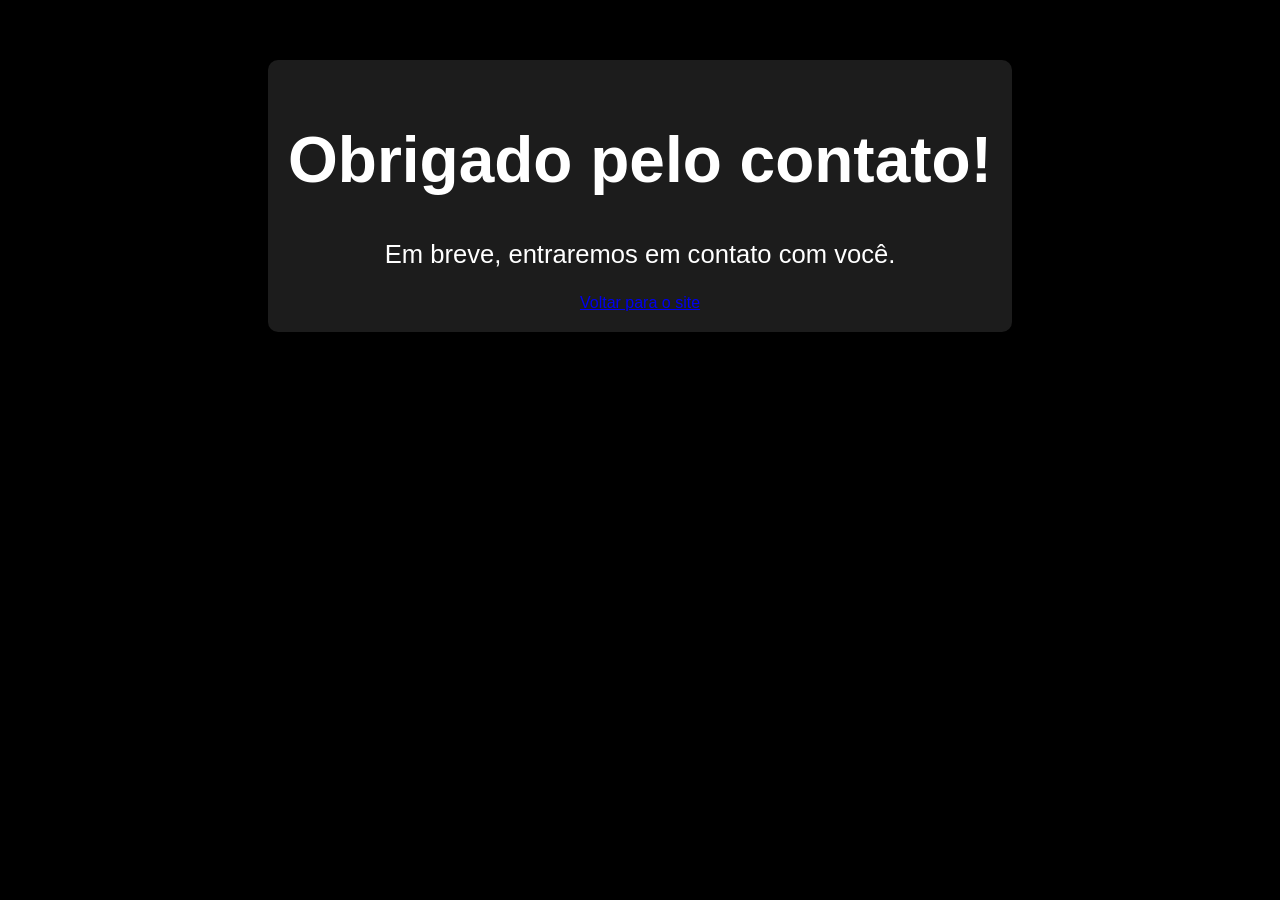
<file: obrigado.html>
<!DOCTYPE html>
<html lang="pt-br">
<head>
  <meta charset="UTF-8">
  <title>Mensagem enviada!</title>
  <link rel="stylesheet" href="style.css">
</head>
<body>
  <div class="container">
    <h1>Obrigado pelo contato!</h1>
    <p>Em breve, entraremos em contato com você.</p>
    <a href="index.html">Voltar para o site</a>
  </div>
</body>
</html>
</file>
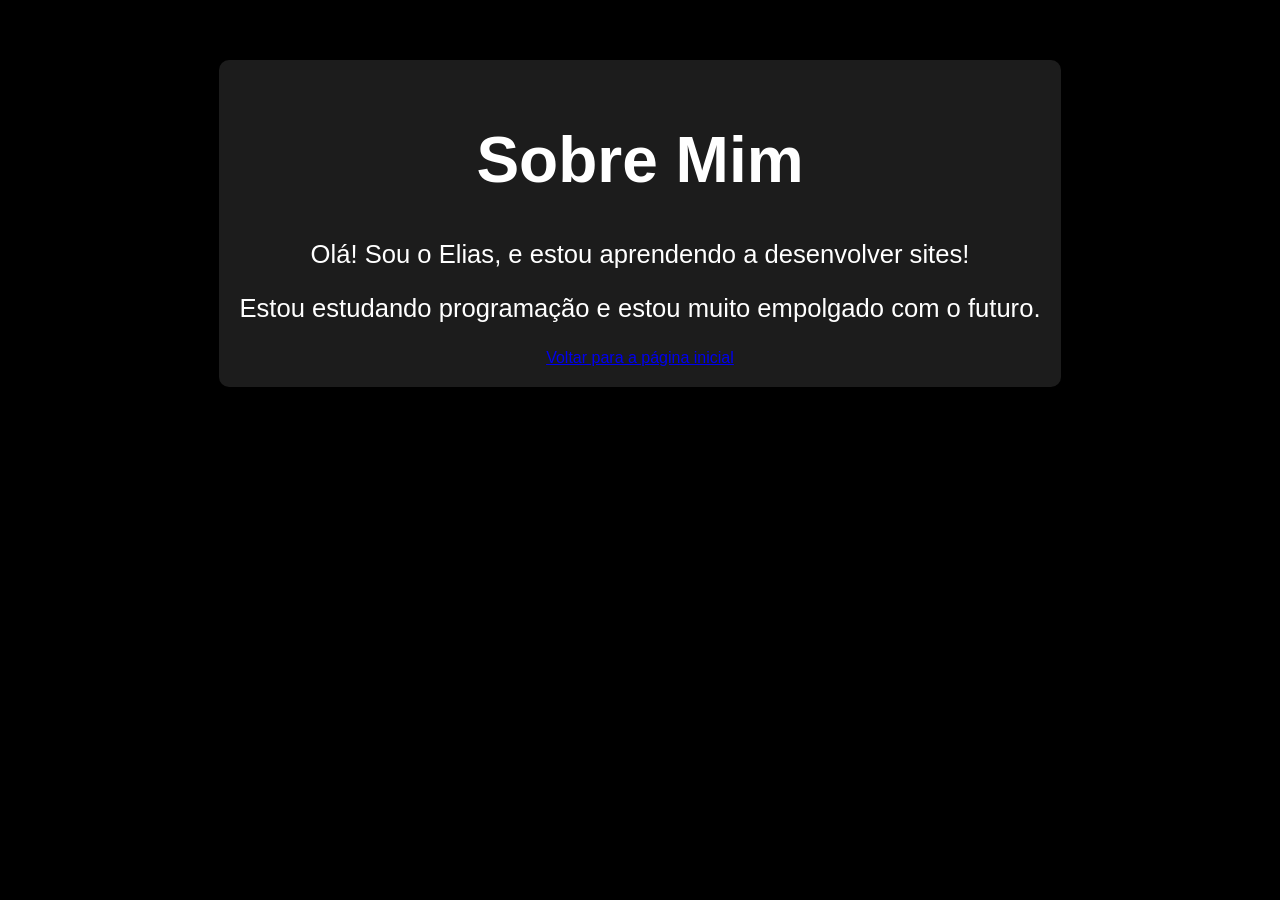
<file: sobre.html>
<!DOCTYPE html>
<html lang="pt-br">
<head>
    <meta charset="UTF-8">
    <title>Sobre - Meu Site</title>
    <link rel="stylesheet" href="style.css">
</head>
<body>
    <div class="container">
        <h1>Sobre Mim</h1>
        <p>Olá! Sou o Elias, e estou aprendendo a desenvolver sites!</p>
        <p>Estou estudando programação e estou muito empolgado com o futuro.</p>
        <a href="index.html">Voltar para a página inicial</a>
    </div>
</body>
</html>
</file>
<file: style.css>
body {
  background-color: #000000;
color: white;
  font-family: Arial, sans-serif;
  text-align: center;
  padding: 30px;
  margin: 0;
}

.container {
  background: #1c1c1c;
  border-radius: 10px;
  padding: 20px;
  display: inline-block;
  box-shadow: 0 0 15px rgba(0, 0, 0, 0.1);
}

img {
  border-radius: 50%;
  width: 150px;
  height: 150px;
  margin-bottom: 15px;
}

.links a {
  margin: 10px;
  text-decoration: none;
  color: white;
  background: #0077ff;
  padding: 10px 15px;
  border-radius: 5px;
  display: inline-block;
  transition: background 0.3s;
}

.links a:hover {
  background: #005fcc;
}
body {
  font-family: 'Roboto', sans-serif; /* Usando a fonte Roboto */
}
.links a {
  margin: 10px;
  text-decoration: none;
  color: white;
  background: #28a745; /* Cor verde */
  padding: 10px 15px;
  border-radius: 5px;
  display: inline-block;
  transition: background 0.3s ease; /* Efeito de transição */
}

.links a:hover {
  background: #218838; /* Cor verde escuro ao passar o mouse */
}
header {
  background-color: #333;
  position: fixed;
  top: 0;
  left: 0;
  width: 100%;
  padding: 10px 0;
}

header nav ul {
  display: flex;
  justify-content: center;
  list-style: none;
  padding: 0;
}

header nav ul li {
  margin: 0 20px;
}

header nav ul li a {
  color: white;
  text-decoration: none;
  font-size: 18px;
}
a:hover {
  background-color: #ff5733;
  color: #fff;
  padding: 5px;
  border-radius: 5px;
  transition: 0.3s ease-in-out;
}
#loader {
  position: fixed;
  top: 0;
  left: 0;
  width: 100%;
  height: 100%;
  background-color: rgba(0, 0, 0, 0.5);
  display: flex;
  justify-content: center;
  align-items: center;
}

#loader img {
  width: 100px;
}
body {
  padding-top: 60px; /* Ajuste de acordo com a altura da sua barra */
}
/* Media Query para telas pequenas */
@media (max-width: 768px) {
  header nav ul {
    flex-direction: column;
    align-items: center;
  }

  header nav ul li {
    margin: 10px 0;
  }

  header nav ul li a {
    font-size: 16px;
  }

  body {
    padding-top: 80px; /* Ajuste o padding para que o conteúdo não fique embaixo da barra */
  }

  /* Ajustar as seções para que fiquem melhores no celular */
  section {
    padding: 20px;
  }
}
#loader {
  position: fixed;
  top: 0;
  left: 0;
  width: 100%;
  height: 100%;
  background-color: rgba(0, 0, 0, 0.5);
  display: flex;
  justify-content: center;
  align-items: center;
  z-index: 9999; /* Garante que o loader fique por cima do conteúdo */
}

#loader img {
  width: 100px; /* Tamanho do seu loader */
}
/* Estilo do loader */
#loader {
  position: fixed;
  top: 0;
  left: 0;
  width: 100%;
  height: 100%;
  background-color: rgba(0, 0, 0, 0.5);
  display: flex;
  justify-content: center;
  align-items: center;
  z-index: 9999; /* Fica acima do conteúdo */
}

/* Estilo do spinner (o círculo de carregamento) */
.spinner {
  border: 8px solid #f3f3f3; /* Cor do fundo */
  border-top: 8px solid #3498db; /* Cor da parte que gira */
  border-radius: 50%;
  width: 50px;
  height: 50px;
  animation: spin 1s linear infinite;
}

/* Animação do spinner */
@keyframes spin {
  0% { transform: rotate(0deg); }
  100% { transform: rotate(360deg); }
}
form {
  display: flex;
  flex-direction: column;
  max-width: 400px;
  margin: auto;
  gap: 10px;
}

form input,
form textarea {
  padding: 10px;
  font-size: 16px;
  border: 1px solid #ccc;
  border-radius: 6px;
}

form button {
  background-color: #4CAF50;
  color: white;
  border: none;
  padding: 12px;
  border-radius: 6px;
  cursor: pointer;
  transition: background-color 0.3s ease;
}

form button:hover {
  background-color: #45a049;
}
.typing {
  font-family: 'Courier New', Courier, monospace;
  font-size: 3em;
  border-right: 3px solid;
  padding-right: 5px;
  white-space: nowrap;
  overflow: hidden;
  animation: typing 4s steps(40, end), blink 0.75s step-end infinite;
}

@keyframes typing {
  from {
    width: 0;
  }
  to {
    width: 100%;
  }
}

@keyframes blink {
  50% {
    border-color: transparent;
  }
}
/* Transição suave para links */
a {
  transition: all 0.3s ease;
}

a:hover {
  color: #ff6347; /* Cor do hover */
  text-decoration: underline;
}
section {
  opacity: 0;
  transition: opacity 1s ease-in-out;
}

section.visible {
  opacity: 1;
}
/* Estilos padrão para dispositivos maiores */
body {
  font-family: 'Roboto', sans-serif;
}

/* Ajuste para telas pequenas, como smartphones */
@media (max-width: 768px) {
  body {
    font-size: 14px; /* Reduz o tamanho da fonte */
  }

  header nav ul {
    flex-direction: column; /* Deixa os itens de navegação empilhados */
    text-align: center; /* Centraliza os links */
  }

  .container {
    text-align: center; /* Centraliza o conteúdo da página */
  }

  /* Ajuste nas imagens */
  img {
    width: 80%; /* Reduz o tamanho da imagem para que não ultrapasse a tela */
    max-width: 200px;
  }

  /* Ajuste de largura para os links */
  .links a {
    display: block;
    margin: 10px 0;
  }
}
/* Para telas grandes */
body {
  font-size: 16px;
}

/* Para telas médias (ex: tablets) */
@media (max-width: 768px) {
  body {
    font-size: 14px;
  }

  .container {
    padding: 20px;
  }

  nav ul {
    display: block;
  }

  nav ul li {
    display: inline-block;
    margin-right: 10px;
  }
}

/* Para telas pequenas (ex: celulares) */
@media (max-width: 480px) {
  body {
    font-size: 12px;
  }

  .container {
    padding: 10px;
  }

  .links a {
    display: block;
    margin-bottom: 10px;
  }

  nav ul {
    text-align: center;
  }

  nav ul li {
    margin-bottom: 10px;
  }
}
img {
  max-width: 100%;
  height: auto;
}
h1 {
  font-size: 5vw;  /* O tamanho da fonte será 5% da largura da tela */
}

p {
  font-size: 2vw;
}
#loader img {
  width: 50px; /* Diminuindo o tamanho do loader */
}
.carousel {
  display: flex;
  overflow: hidden;
}

.testimonial {
  flex: 0 0 100%;
  transition: transform 0.5s ease-in-out;
}
.cta-button {
  background-color: #28a745;
  padding: 10px 20px;
  color: white;
  font-size: 18px;
  border-radius: 5px;
  text-decoration: none;
  transition: transform 0.3s ease, background-color 0.3s ease;
}

.cta-button:hover {
  transform: scale(1.1);
  background-color: #218838;
}
.portfolio-grid {
  display: grid;
  grid-template-columns: repeat(3, 1fr);
  gap: 20px;
}

.portfolio-item img {
  width: 100%;
  border-radius: 10px;
  transition: transform 0.3s ease;
}

.portfolio-item img:hover {
  transform: scale(1.05);
}
</file>
